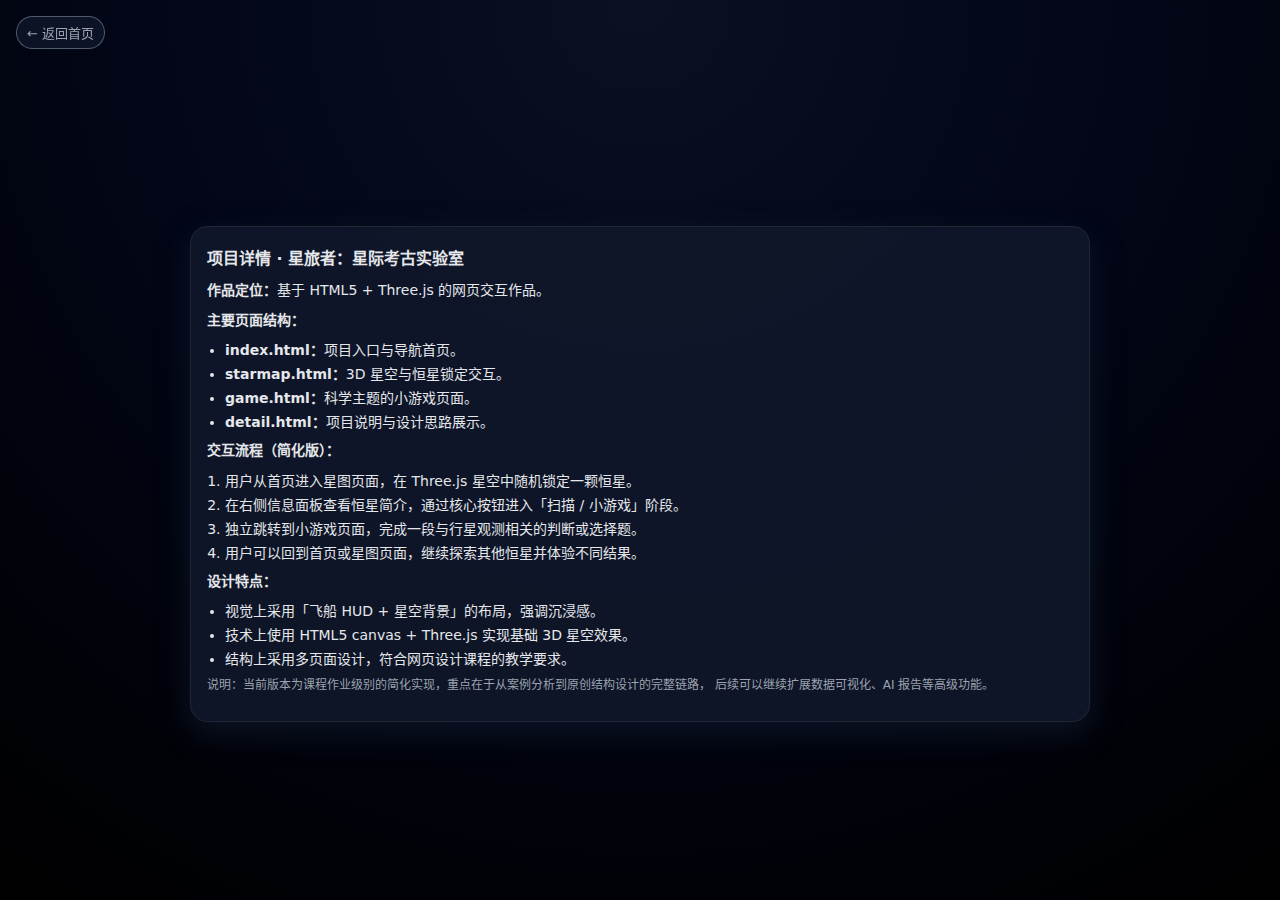
<file: star-traveler/detail.html>
﻿<!DOCTYPE html>
<html lang="zh-CN">
<head>
  <meta charset="UTF-8" />
  <title>星旅者 · 项目详情</title>
  <meta name="viewport" content="width=device-width, initial-scale=1.0" />
  <link rel="stylesheet" href="css/style.css" />
</head>
<body>
  <a href="index.html" class="back-link">← 返回首页</a>

  <div class="page-wrapper">
    <main class="page-main">
      <div class="card">
        <h2>项目详情 · 星旅者：星际考古实验室</h2>
        <p><strong>作品定位：</strong>基于 HTML5 + Three.js 的网页交互作品。</p>
        <p><strong>主要页面结构：</strong></p>
        <ul>
          <li><strong>index.html：</strong>项目入口与导航首页。</li>
          <li><strong>starmap.html：</strong>3D 星空与恒星锁定交互。</li>
          <li><strong>game.html：</strong>科学主题的小游戏页面。</li>
          <li><strong>detail.html：</strong>项目说明与设计思路展示。</li>
        </ul>

        <p><strong>交互流程（简化版）：</strong></p>
        <ol>
          <li>用户从首页进入星图页面，在 Three.js 星空中随机锁定一颗恒星。</li>
          <li>在右侧信息面板查看恒星简介，通过核心按钮进入「扫描 / 小游戏」阶段。</li>
          <li>独立跳转到小游戏页面，完成一段与行星观测相关的判断或选择题。</li>
          <li>用户可以回到首页或星图页面，继续探索其他恒星并体验不同结果。</li>
        </ol>

        <p><strong>设计特点：</strong></p>
        <ul>
          <li>视觉上采用「飞船 HUD + 星空背景」的布局，强调沉浸感。</li>
          <li>技术上使用 HTML5 canvas + Three.js 实现基础 3D 星空效果。</li>
          <li>结构上采用多页面设计，符合网页设计课程的教学要求。</li>
        </ul>

        <p class="muted">
          说明：当前版本为课程作业级别的简化实现，重点在于从案例分析到原创结构设计的完整链路，
          后续可以继续扩展数据可视化、AI 报告等高级功能。
        </p>
      </div>
    </main>
  </div>
</body>
</html>
</file>
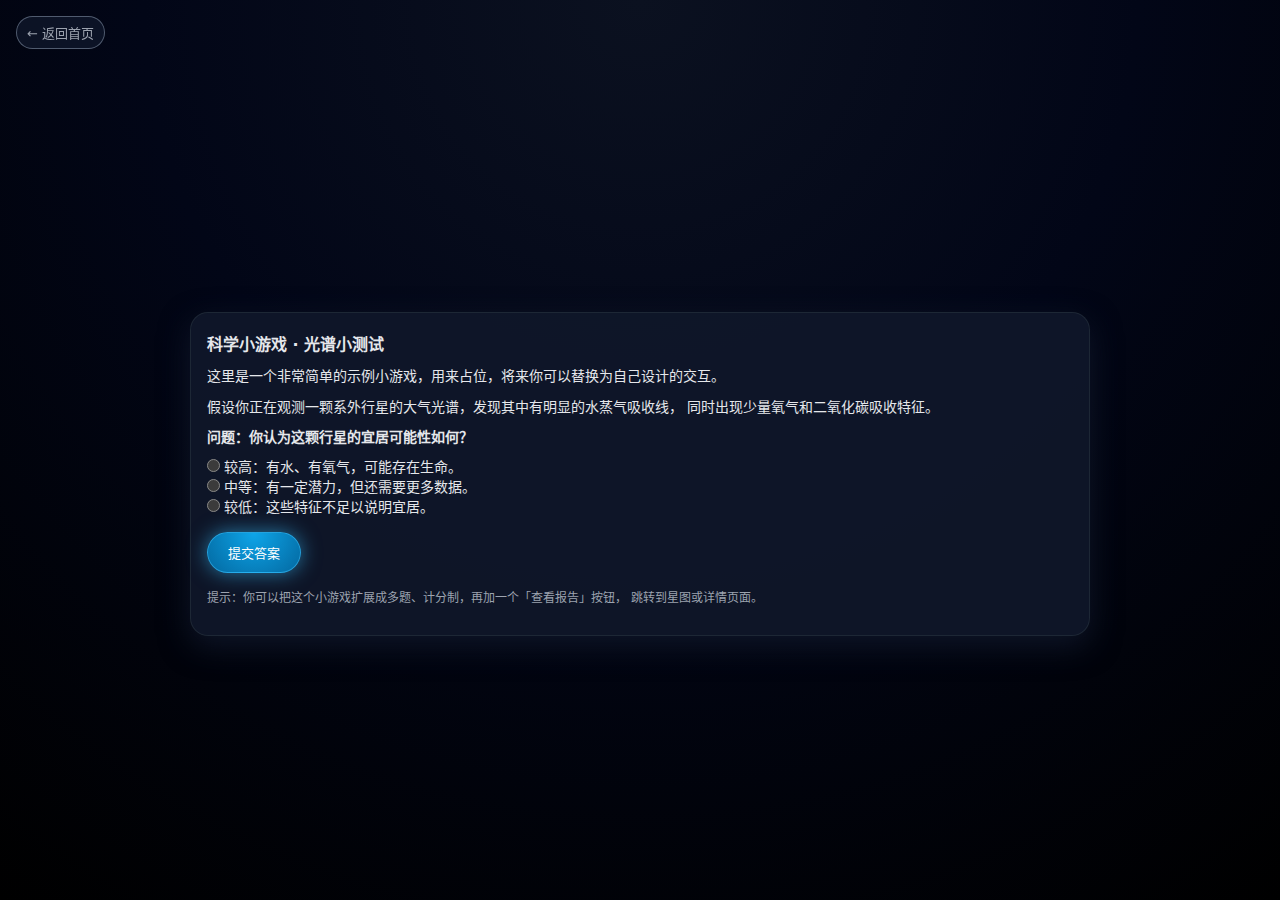
<file: star-traveler/game.html>
﻿<!DOCTYPE html>
<html lang="zh-CN">
<head>
  <meta charset="UTF-8" />
  <title>星旅者 · 科学小游戏</title>
  <meta name="viewport" content="width=device-width, initial-scale=1.0" />
  <link rel="stylesheet" href="css/style.css" />
</head>
<body>
  <a href="index.html" class="back-link">← 返回首页</a>

  <div class="page-wrapper">
    <main class="page-main">
      <div class="card">
        <h2>科学小游戏 · 光谱小测试</h2>
        <p>
          这里是一个非常简单的示例小游戏，用来占位，将来你可以替换为自己设计的交互。
        </p>
        <p>
          假设你正在观测一颗系外行星的大气光谱，发现其中有明显的水蒸气吸收线，
          同时出现少量氧气和二氧化碳吸收特征。
        </p>

        <p><strong>问题：你认为这颗行星的宜居可能性如何？</strong></p>

        <form id="quizForm">
          <label>
            <input type="radio" name="level" value="high" />
            较高：有水、有氧气，可能存在生命。
          </label><br />
          <label>
            <input type="radio" name="level" value="medium" />
            中等：有一定潜力，但还需要更多数据。
          </label><br />
          <label>
            <input type="radio" name="level" value="low" />
            较低：这些特征不足以说明宜居。
          </label><br /><br />

          <button type="submit" class="core-button">
            提交答案
          </button>
        </form>

        <p id="quizResult" class="muted" style="margin-top:12px;"></p>

        <p class="muted" style="margin-top:16px;">
          提示：你可以把这个小游戏扩展成多题、计分制，再加一个「查看报告」按钮，
          跳转到星图或详情页面。
        </p>
      </div>
    </main>
  </div>

  <script>
    const form = document.getElementById('quizForm');
    const result = document.getElementById('quizResult');

    form.addEventListener('submit', function (e) {
      e.preventDefault();
      const data = new FormData(form);
      const value = data.get('level');

      if (!value) {
        result.textContent = '请先选择一个选项哦。';
        return;
      }

      if (value === 'high') {
        result.textContent = '你的判断偏乐观，适合作为科幻故事的出发点～';
      } else if (value === 'medium') {
        result.textContent = '你的判断比较谨慎，符合科学思维。';
      } else {
        result.textContent = '你的判断偏保守，可以在报告里讨论不确定性。';
      }
    });
  </script>
</body>
</html>
</file>
<file: star-traveler/css/style.css>
/* style.css */

/* ===== 全局变量 ===== */
:root {
  color-scheme: dark;
  --bg: #020617;
  --border: #1f2937;
  --accent: #38bdf8;
  --text-main: #e5e7eb;
  --text-muted: #9ca3af;
  --panel-radius: 18px;
}

/* ===== 全局基础样式 ===== */
* {
  box-sizing: border-box;
  margin: 0;
  padding: 0;
}

body {
  margin: 0;
  font-family: system-ui, -apple-system, BlinkMacSystemFont, "Segoe UI", sans-serif;
  background: radial-gradient(circle at top, #0b1120 0, #020617 45%, #000 100%);
  color: var(--text-main);
}

/* ===== 通用：返回首页链接（starmap / game / detail 用） ===== */
.back-link {
  position: fixed;
  left: 16px;
  top: 16px;
  z-index: 10;
  font-size: 13px;
  color: var(--text-muted);
  text-decoration: none;
  padding: 6px 10px;
  border-radius: 999px;
  background: rgba(15, 23, 42, 0.8);
  border: 1px solid rgba(148, 163, 184, 0.5);
}

.back-link:hover {
  color: #e5e7eb;
}

/* ===== 普通内容页面布局（game.html / detail.html） ===== */
.page-wrapper {
  min-height: 100vh;
  display: flex;
  align-items: center;
  justify-content: center;
  padding: 80px 16px 32px;
}

.page-main {
  max-width: 900px;
  width: 100%;
}

.page-title {
  font-size: 32px;
  margin-bottom: 10px;
}

.page-subtitle {
  font-size: 14px;
  color: var(--text-muted);
  margin-bottom: 20px;
}

/* 可选：内容页中的网格导航（如果需要） */
.card-grid {
  display: grid;
  grid-template-columns: repeat(auto-fit, minmax(220px, 1fr));
  gap: 14px;
}

.nav-card {
  display: block;
  padding: 16px 14px;
  border-radius: var(--panel-radius);
  border: 1px solid rgba(31, 41, 55, 0.9);
  background: rgba(15, 23, 42, 0.9);
  text-decoration: none;
  color: var(--text-main);
  box-shadow: 0 10px 30px rgba(15, 23, 42, 0.9);
  transition: transform 0.12s ease, box-shadow 0.12s ease, border-color 0.12s ease;
}

.nav-card h2 {
  font-size: 18px;
  margin-bottom: 6px;
}

.nav-card p {
  font-size: 13px;
  color: var(--text-muted);
}

.nav-card:hover {
  transform: translateY(-2px);
  box-shadow: 0 16px 40px rgba(15, 23, 42, 0.9);
  border-color: rgba(56, 189, 248, 0.8);
}

/* ===== 星图页面布局（starmap.html） ===== */

.app {
  display: flex;
  height: 100vh;
  overflow: hidden;
}

/* 左侧星空区域 */
.space-panel {
  position: relative;
  flex: 3;
  min-width: 0;
}

/* Three.js 星图 canvas */
#starfield {
  display: block;
  width: 100%;
  height: 100%;
}

/* 左上角 HUD 标题 */
.hud-title {
  position: absolute;
  left: 24px;
  top: 18px;
  padding: 10px 14px;
  border-radius: 999px;
  background: rgba(15, 23, 42, 0.8);
  border: 1px solid rgba(148, 163, 184, 0.4);
  backdrop-filter: blur(10px);
}

.hud-title h1 {
  font-size: 16px;
  font-weight: 600;
}

.hud-title p {
  font-size: 11px;
  color: var(--text-muted);
}

/* 底部核心按钮包装 */
.core-button-wrapper {
  position: absolute;
  left: 50%;
  bottom: 24px;
  transform: translateX(-50%);
}

/* 核心按钮样式（星图页和小游戏共用） */
.core-button {
  padding: 10px 20px;
  font-size: 13px;
  border-radius: 999px;
  border: 1px solid rgba(56, 189, 248, 0.6);
  background: radial-gradient(circle at top, #0ea5e9, #0369a1);
  color: white;
  cursor: pointer;
  box-shadow: 0 0 20px rgba(56, 189, 248, 0.6);
  transition:
    transform 0.15s ease,
    box-shadow 0.15s ease,
    background 0.15s ease;
}

.core-button:hover {
  transform: translateY(-1px);
  box-shadow: 0 0 30px rgba(56, 189, 248, 0.9);
}

.core-button:active {
  transform: translateY(1px) scale(0.98);
  box-shadow: 0 0 10px rgba(56, 189, 248, 0.6);
}

/* 右侧信息面板 */
.info-panel {
  flex: 2;
  min-width: 320px;
  max-width: 420px;
  border-left: 1px solid var(--border);
  background: radial-gradient(circle at top left, #020617 0, #020617 40%, #020617 100%);
  display: flex;
  flex-direction: column;
}

/* 顶部状态条 */
.status-bar {
  padding: 16px 20px;
  border-bottom: 1px solid var(--border);
  display: flex;
  flex-direction: column;
  gap: 6px;
  font-size: 13px;
}

.status-bar strong {
  font-weight: 600;
  margin-right: 4px;
}

/* 右侧内容区 */
.info-content {
  padding: 16px 20px;
  overflow-y: auto;
}

/* 通用卡片样式 */
.card {
  background: rgba(15, 23, 42, 0.9);
  border-radius: var(--panel-radius);
  border: 1px solid rgba(31, 41, 55, 0.9);
  padding: 18px 16px;
  box-shadow: 0 10px 30px rgba(15, 23, 42, 0.9);
  font-size: 14px;
}

.card h2 {
  font-size: 16px;
  margin-bottom: 10px;
}

.card p {
  margin-bottom: 8px;
  line-height: 1.6;
}

.card ol,
.card ul {
  margin-left: 18px;
  margin-bottom: 8px;
}

.card li {
  margin-bottom: 4px;
}

.muted {
  font-size: 12px;
  color: var(--text-muted);
  margin-top: 6px;
}

/* 右侧内容区滚动条美化 */
.info-content::-webkit-scrollbar {
  width: 6px;
}

.info-content::-webkit-scrollbar-thumb {
  background: #4b5563;
  border-radius: 999px;
}

/* ===== 首页：星旅者（index.html） ===== */

body.home {
  min-height: 100vh;
  margin: 0;
  color: var(--text-main);
  background: #000;
  overflow: hidden;
}

/* 背景银河图：使用 milkyway-home.jpg */
.home-bg {
  position: fixed;
  inset: 0;
  z-index: -2;
  background:
    radial-gradient(circle at center, rgba(5, 10, 30, 0.25), rgba(0, 0, 0, 0.96)),
    url("../media/milkyway-home.jpg") center center / cover no-repeat;
}

/* 首页星星闪烁 Canvas（透明叠加层） */
.home-stars-layer {
  position: fixed;
  inset: 0;
  z-index: -1;      /* 在背景图之上、内容之下 */
  pointer-events: none;
  display: block;
  width: 100%;
  height: 100%;
}

/* 首页整体布局 */
.home-layout {
  position: relative;
  min-height: 100vh;
  padding: 0 32px;        /* 两侧留一点空 */
}


/* 顶部标题区域：竖排对齐，参考你给的案例布局 */
.home-header {
  position: absolute;
  top: 25vh;             /* 1/4 屏幕高度 */
  left: 50%;
  transform: translate(-50%, -50%);
  width: 100%;
  max-width: 980px;

  display: flex;
  flex-direction: column;
  align-items: center;
  gap: 12px;
}


/* 星旅者 Logo：科幻字体 + 更宽字距 */
.home-logo {
  font-family: "Orbitron", system-ui, -apple-system, "Segoe UI", sans-serif;
  font-size: 36px;
  font-weight: 700;
  letter-spacing: 0.3em;
  text-indent: 0.3em;
  padding: 14px 34px;
  border-radius: 999px;
  border: 1px solid rgba(148, 163, 184, 0.9);
  background: rgba(15, 23, 42, 0.82);
  backdrop-filter: blur(14px);
  text-align: center;
  text-transform: uppercase;
  box-shadow: 0 18px 40px rgba(15, 23, 42, 0.9);
}

/* 首页副标题：细一点，拉高科技感 */
.home-subtitle {
  font-size: 12px;
  letter-spacing: 0.25em;
  text-transform: uppercase;
  color: rgba(226, 232, 240, 0.8);
  text-align: center;
}

/* 中间内容区域：三个入口整体放得更开一些 */
.home-main {
  position: absolute;
  top: 75vh;             /* 3/4 屏幕高度 */
  left: 50%;
  transform: translate(-50%, -50%);
  width: 100%;
  max-width: 980px;
}

/* 三个入口：左下 / 正下 / 右下，一行拉开一点间距 */
/* 三个入口：中间一个在正中，两边对称 */
.nav-row {
  display: flex;
  justify-content: center;    /* 以中间为基准居中 */
  column-gap: 4vw;            /* 三个之间的间距，可按需要调大/调小 */
}

/* 让每个选项有固定宽度，方便形成「左下 / 正下 / 右下」 */
.nav-pill {
  flex: 0 0 auto;
  width: clamp(220px, 22vw, 280px);  /* 大致 1/4～1/3 屏幕宽度 */
  min-width: 0;
  text-decoration: none;
  color: var(--text-main);
  background: rgba(15, 23, 42, 0.9);
  border-radius: 999px;
  border: 1px solid rgba(31, 41, 55, 0.95);
  padding: 20px 22px;
  backdrop-filter: blur(10px);
  box-shadow: 0 18px 40px rgba(15, 23, 42, 0.95);
  transition:
    transform 0.18s ease,
    box-shadow 0.18s ease,
    border-color 0.18s ease,
    background 0.18s ease;
}


.nav-pill h2 {
  font-size: 18px;
  margin-bottom: 6px;
  font-weight: 600;
}

.nav-pill p {
  font-size: 13px;
  color: var(--text-muted);
}

/* 悬停浮起效果 */
.nav-pill:hover {
  transform: translateY(-3px);
  border-color: rgba(56, 189, 248, 0.95);
  box-shadow: 0 22px 55px rgba(15, 23, 42, 1);
  background: rgba(15, 23, 42, 0.96);
}

/* 小屏幕：入口改为上下排列，保证可用性 */
@media (max-width: 768px) {
  .home-layout {
    align-items: stretch;
    padding-top: 24px;
  }

  .home-header {
    margin-bottom: 40px;
  }

  .nav-row {
    flex-direction: column;
    gap: 16px;
  }

  .nav-pill {
    border-radius: 18px;
  }
}
</file>
